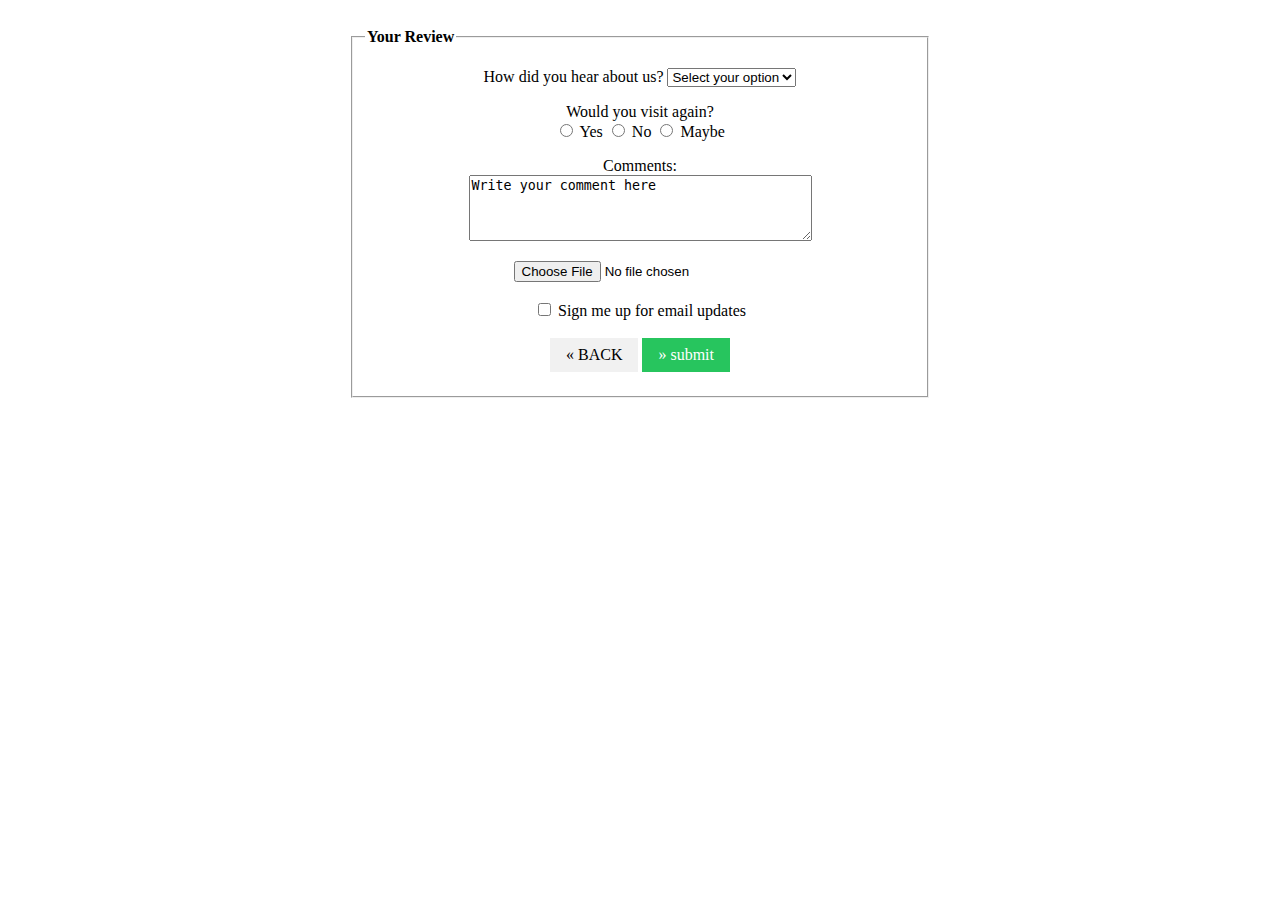
<file: about.html>
<!DOCTYPE html>
<html lang="en">

<head>
    <meta charset="UTF-8">
    <meta name="viewport" content="width=device-width, initial-scale=1.0">
    <title>your review</title>
    <style>
        a {
            text-decoration: none;
            display: inline-block;
            padding: 8px 16px;
        }
    
        a:hover {
            background-color: #ddd;
            color: black;
        }
    
        .previous {
            background-color: #f1f1f1;
            color: black;
            text-align: center;
        }
    
        .submit {
            background-color: #27c55e;
            color: white;
            text-align: center;
    
        }
        
    
        
    
    </style>
</head>

<body>
    <center>
    <a href="contact.html"></a>
    
    <fieldset  style="width: 550px; height: 350px;">
        <legend><b>Your Review</b></legend>
        <p>
            <label for="hear-about">
                How did you hear about us?
            </label>
            <select name="referrer" id="hear-about">
                <option value="Select your option">Select your option</option>
                <option value="google">Google</option>
                <option value="friend">Friend</option>

                <option value="other">Other</option>
            </select>
        </p>
        Would you visit again?
        <br />
        <label>
            <input type="radio" name="rating" value="yes" />
            Yes
        </label>
        <label>
            <input type="radio" name="rating" value="no" />
            No
        </label>
        <label>
            <input type="radio" name="rating" value="maybe" />
            Maybe
        </label>
        </p>
        <p>
            <label for="comments">
                Comments:
            </label>
            <br />
            <textarea rows="4" cols="40" id="comments">Write your comment here
    </textarea>
        </p>

        <input type="file" />
        <br /><br>



        <input type="checkbox" />
        Sign me up for email updates

        <br /><br>
        <a href="contact.html" class="previous">&laquo; BACK</a>
        <a href="index.html" class="submit">&raquo; submit</a>
    
    </center>
    </fieldset>
</body>

</html>
</file>
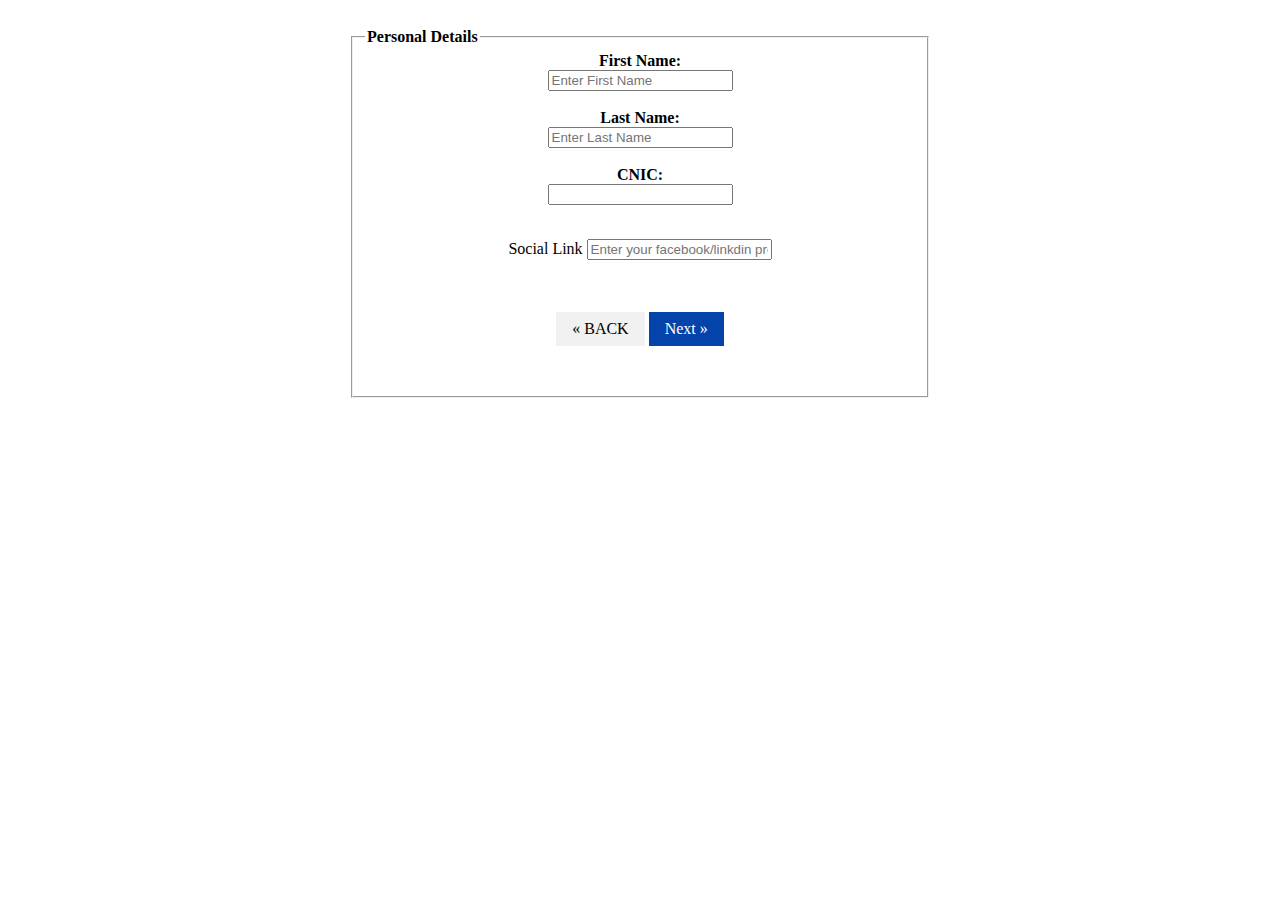
<file: contact.html>
<!DOCTYPE html>
<html lang="en">

<head>
    <meta charset="UTF-8">
    <meta name="viewport" content="width=device-width, initial-scale=1.0">
    <title>Personal Details</title>
</head>
<style>
    a {
        text-decoration: none;
        display: inline-block;
        padding: 8px 16px;
    }

    a:hover {
        background-color: #ddd;
        color: black;
    }

    .previous {
        background-color: #f1f1f1;
        color: black;
        text-align: center;
    }

    .next {
        background-color: #0444aa;
        color: white;
        text-align: center;

    }

    

</style>

<body>
    <center>
    <a href="home.html"></a>
    <fieldset style="width: 550px; height: 350px;">
         <legend><b>Personal Details</b></legend>
        <label><b>First Name:</b></label><br>
        <input type="text" placeholder="Enter First Name"><br><br>
        <label><b>Last Name:</b></label><br>
        <input type="text" placeholder="Enter Last Name"><br><br>
        <label><b>CNIC:</b></label><br>
        <input type="numbers"><br><br>
        <p>Social Link <input type="link" placeholder="Enter your facebook/linkdin pro"> </p>
        <br><br>
        <a href="home.html" class="previous">&laquo; BACK</a>
        <a href="about.html" class="next">Next &raquo;</a>
    </center>
    </fieldset>

</body>

</html>
</file>
